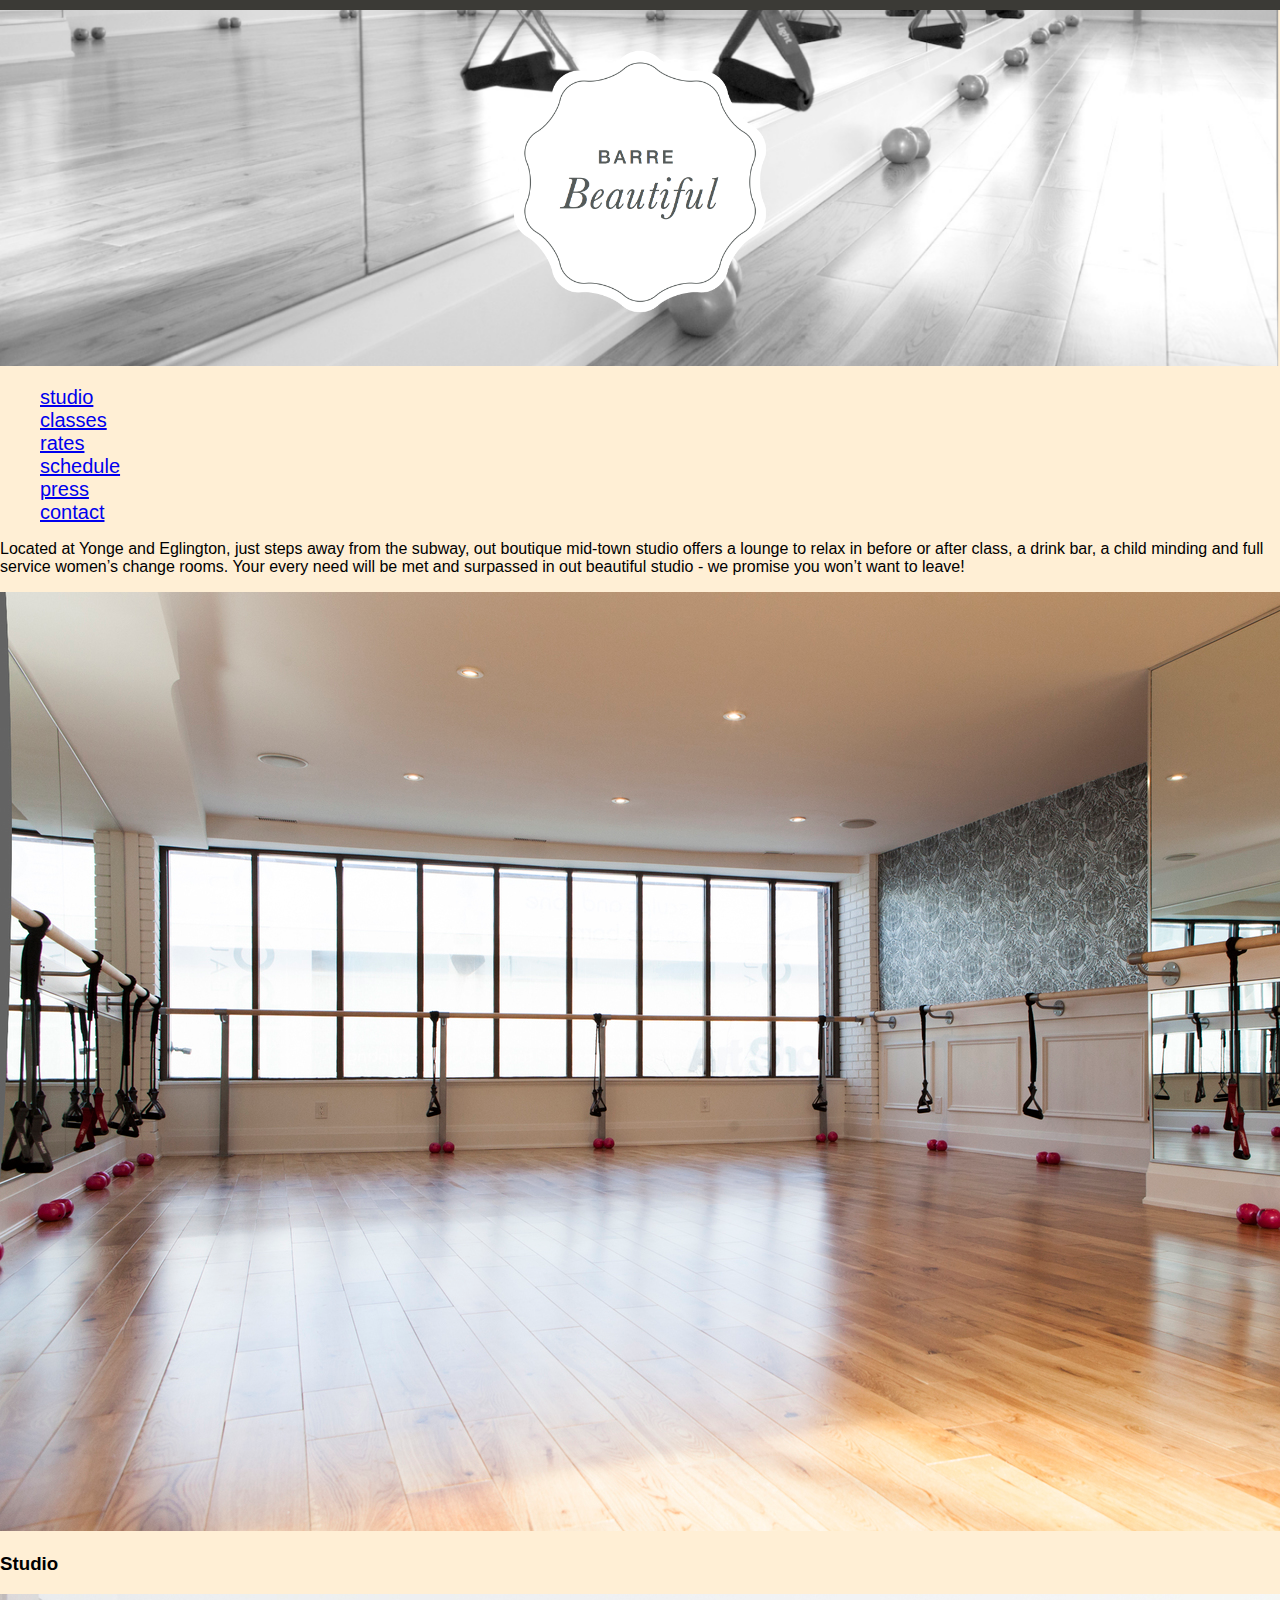
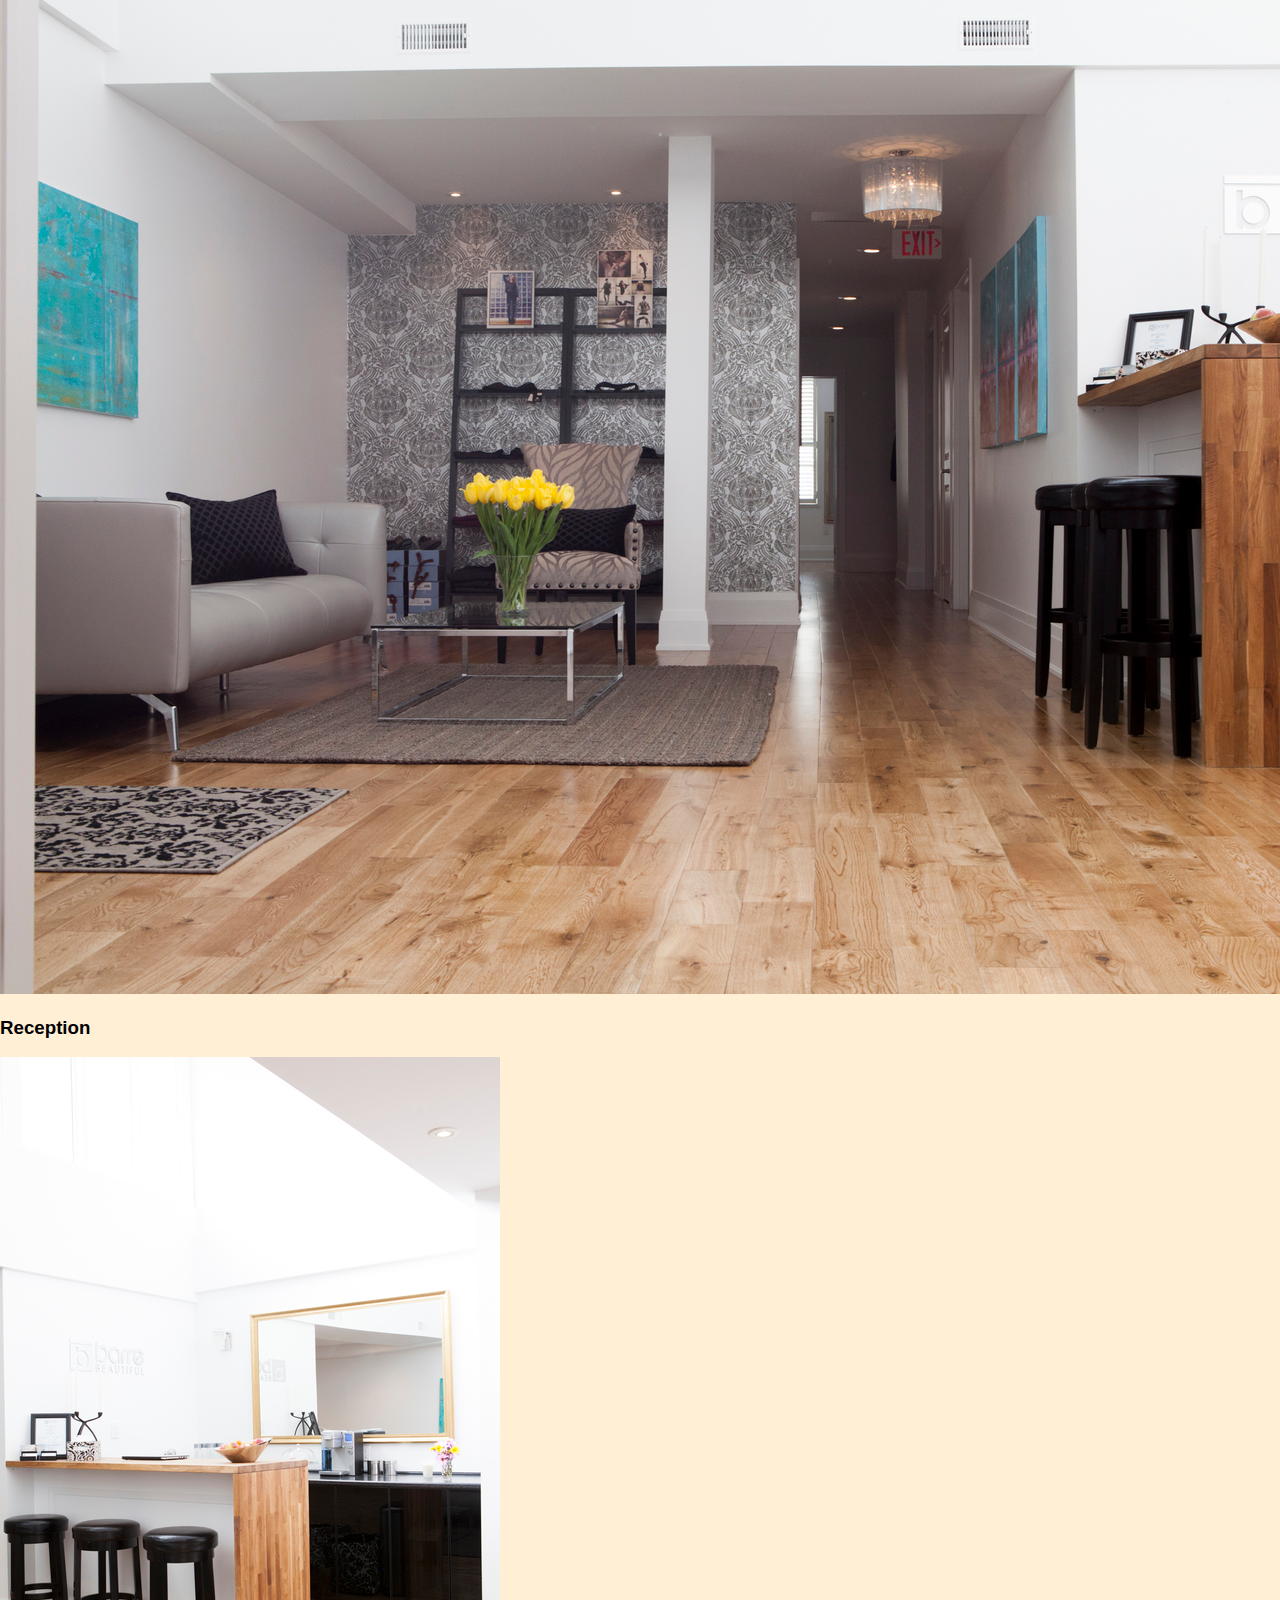
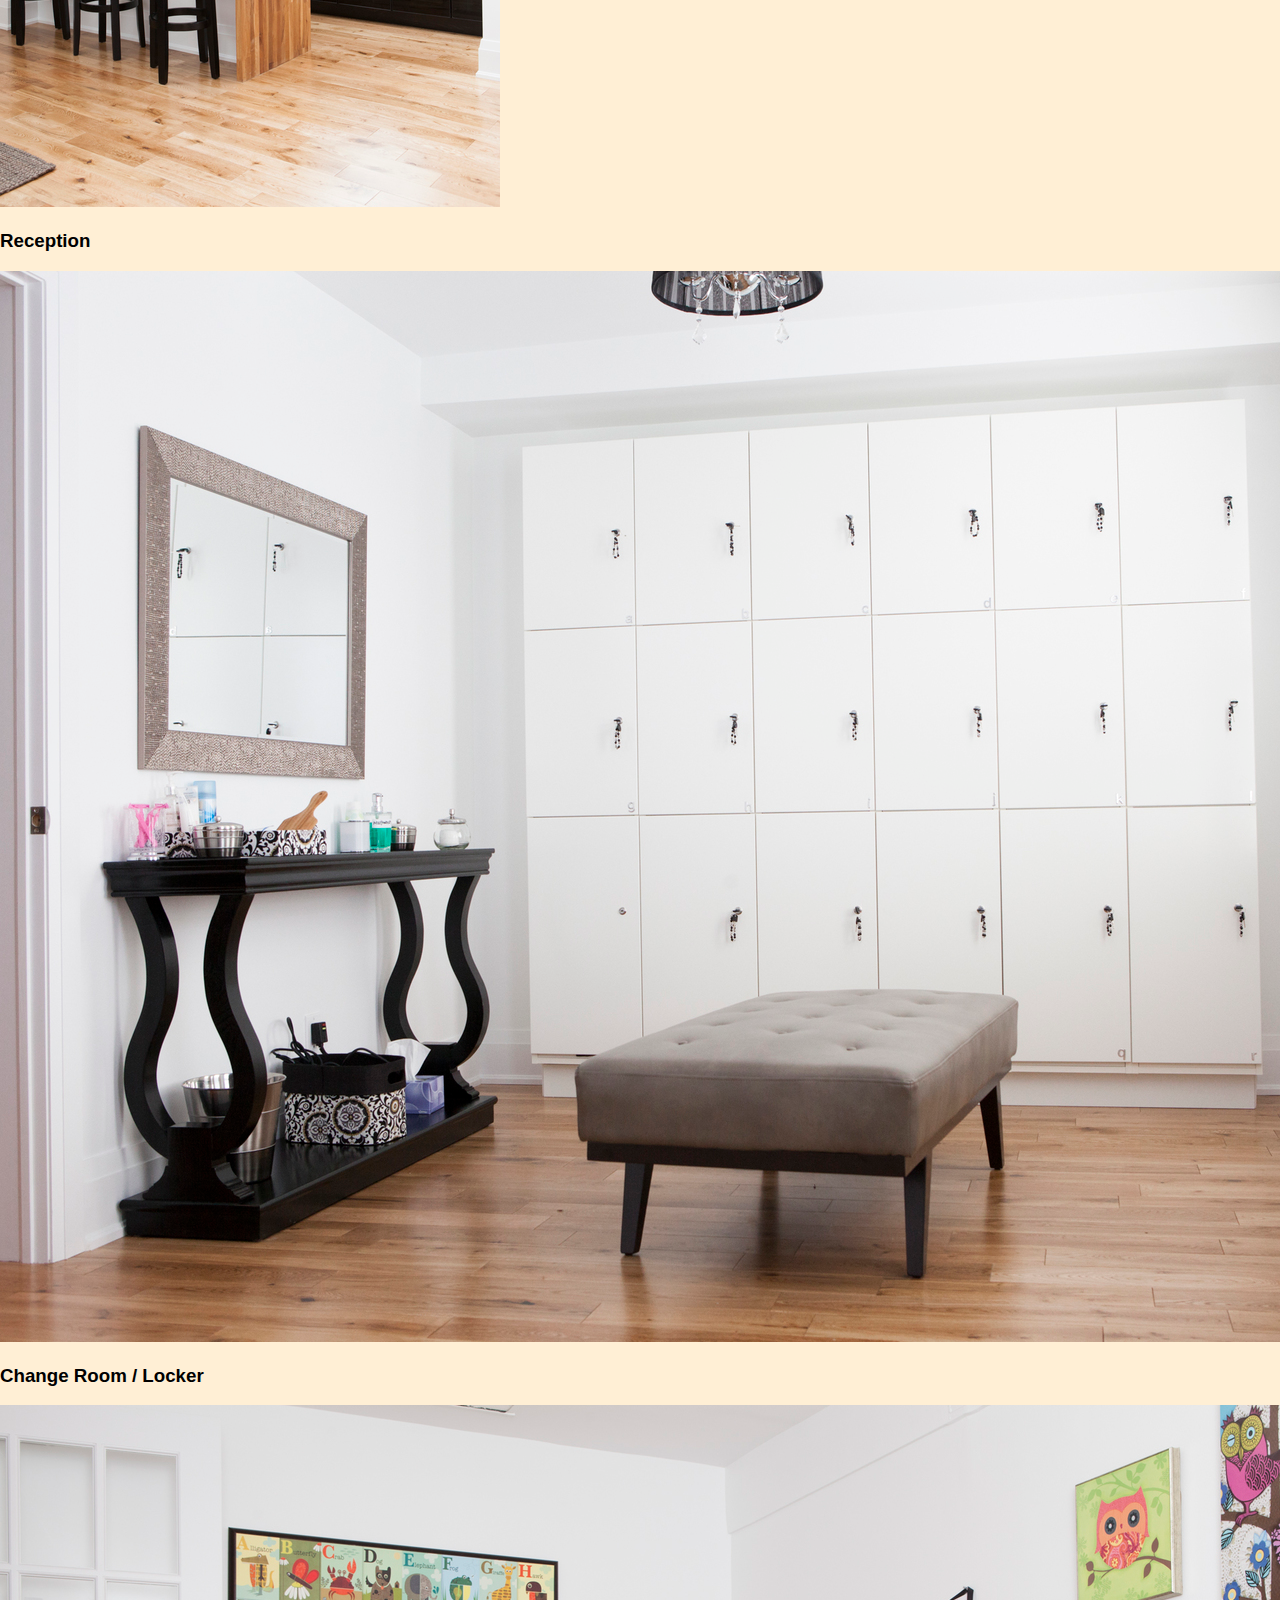
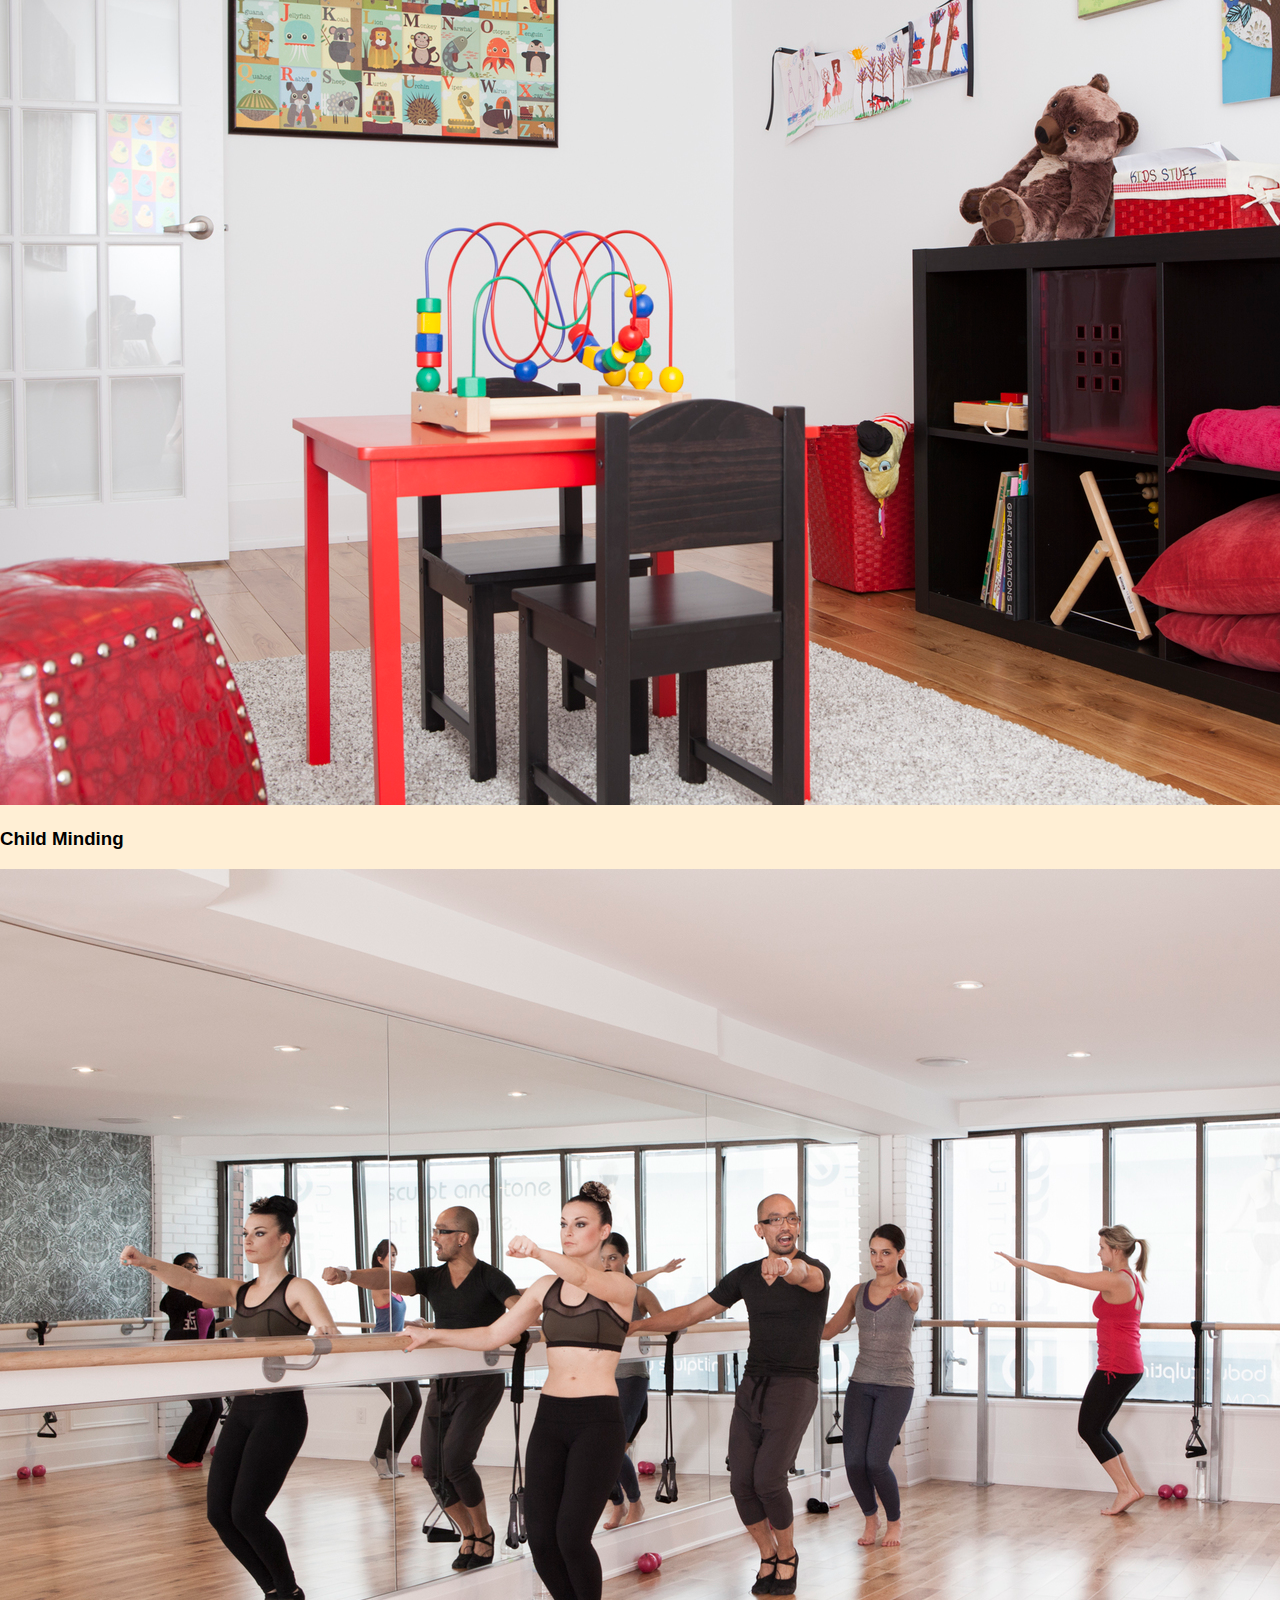
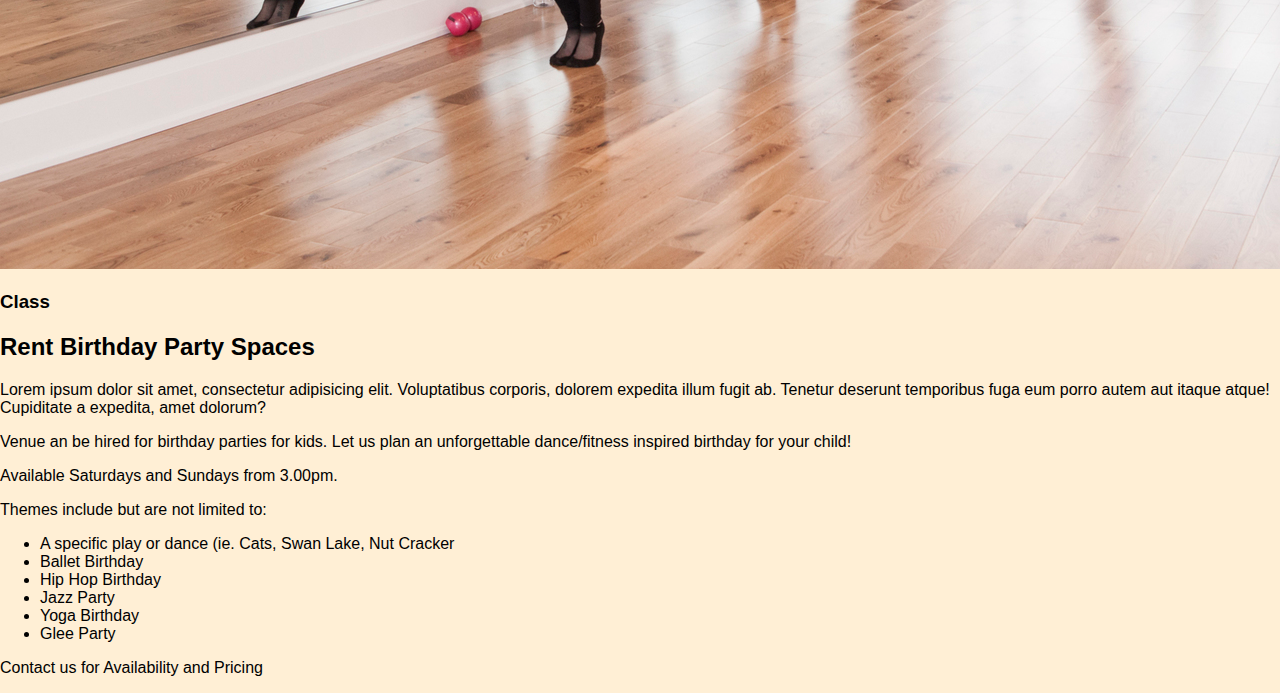
<file: studio.html>
<!DOCTYPE html>
<html lang="en">
<head>
	<meta charset="UTF-8">
	<title>Barre Beautiful | Our Studio</title>
	<link rel="stylesheet" href="css/stylesheet_Main.css">
</head>

<header>
	<img src="images/header.png" alt="">
	<img class="logo" src="images/logo.png"alt="">
</header>

<body>

	<div class="masterWrapper">

	<!-- Navigation -->
		
		<nav>
			<ul>
				<li><a href="studio.html">studio</a></li>
				<li><a href="classes.html">classes</a></li>
				<li><a href="rates.html">rates</a></li>
				<li><a href="schedule.html">schedule</a></li>
				<li><a href="press.html">press</a></li>
				<li><a href="contact.html">contact</a></li>
			</ul>
		</nav>


	<!-- header description -->

		<p>Located at Yonge and Eglington, just steps away from the subway, out boutique mid-town studio offers a lounge to relax in before or after class, a drink bar, a child minding and full service women’s change rooms. Your every need will be met and surpassed in out beautiful studio - we promise you won’t want to leave!</p>


	<!-- 	Studio Gallery  -->
		
		<div class="gallery">
			<div class="imageHolder">
				<img src="images/studio1.jpg" alt="image studio">
				<div class="description">
					<h3>Studio</h3>
				</div>
			</div>
			<div class="imageHolder">
				<img src="images/reception1.jpg" alt="image studio">
				<div class="description">
					<h3>Reception</h3>
				</div>
			</div>
			<div class="imageHolder">
				<img src="images/reception2.jpg" alt="image studio">
				<div class="description">
					<h3>Reception</h3>
				</div>
			</div>
			<div class="imageHolder">
				<img src="images/changeroom.jpg" alt="image studio">
				<div class="description">
					<h3>Change Room / Locker</h3>
				</div>
			</div>
			<div class="imageHolder">
				<img src="images/kidsroom.jpg" alt="image studio">
				<div class="description">
					<h3>Child Minding</h3>
				</div>
			</div>
			<div class="imageHolder">
				<img src="images/class.jpg" alt="image studio">
				<div class="description">
					<h3>Class</h3>
				</div>
			</div>
		</div>


	<!-- 	Other Services -->

		<h2>Rent Birthday Party Spaces</h2>
		<p>Lorem ipsum dolor sit amet, consectetur adipisicing elit. Voluptatibus corporis, dolorem expedita illum fugit ab. Tenetur deserunt temporibus fuga eum porro autem aut itaque atque! Cupiditate a expedita, amet dolorum?</p>
		<p>Venue an be hired for birthday parties for kids. Let us plan an unforgettable dance/fitness inspired birthday for your child!</p>
		<p>Available Saturdays and Sundays from 3.00pm.</p>
		<p>Themes include but are not limited to:</p>
			<ul>
				<li>A specific play or dance (ie. Cats, Swan Lake, Nut Cracker</li>
				<li>Ballet Birthday</li>
				<li>Hip Hop Birthday</li>
				<li>Jazz Party</li>
				<li>Yoga Birthday</li>
				<li>Glee Party</li>
			</ul>
		<p>Contact us for Availability and Pricing</p>

	</div>
	
</body>
</html>
</file>
<file: css/stylesheet_Main.css>
header img {
  width: 100%;
  position: relative;
}

.logo {
  width: 20%;
  position: absolute;
  margin-left: auto;
  margin-right: auto;
  left: 0;
  right: 0;
  top: 50px;
}

body {
  border-top: 10px solid #3B3A36;
  background-color: papayawhip;
  background-image: url(https://images.unsplash.com/photo-1422479763403-3aa672b25e0e?fit=crop&fm=jpg&h=700&ixjsv=2.0.0&ixlib=rb-0.3.5&q=80&w=1200);
  background-repeat: no-repeat;
  background-size: cover;
}

nav ul {
  list-style: none;
}

nav ul li {
  font-size: 20px;
  text-decoration: none;
}

article, aside, details, figcaption, figure, footer, header, hgroup, nav, section, summary {
  display: block;
}

audio, canvas, video {
  display: inline-block;
}

audio:not([controls]) {
  display: none;
  height: 0;
}

[hidden] {
  display: none;
}

html {
  font-family: sans-serif;
  -webkit-text-size-adjust: 100%;
  -ms-text-size-adjust: 100%;
}

a:focus {
  outline: thin dotted;
}

a:active, a:hover {
  outline: 0;
}

h1 {
  font-size: 2em;
}

abbr[title] {
  border-bottom: 1px dotted;
}

b, strong {
  font-weight: 700;
}

dfn {
  font-style: italic;
}

mark {
  background: #ff0;
  color: #000;
}

code, kbd, pre, samp {
  font-family: monospace, serif;
  font-size: 1em;
}

pre {
  white-space: pre-wrap;
  word-wrap: break-word;
}

q {
  quotes: \201C \201D \2018 \2019;
}

small {
  font-size: 80%;
}

sub, sup {
  font-size: 75%;
  line-height: 0;
  position: relative;
  vertical-align: baseline;
}

sup {
  top: -.5em;
}

sub {
  bottom: -.25em;
}

img {
  border: 0;
}

svg:not(:root) {
  overflow: hidden;
}

fieldset {
  border: 1px solid silver;
  margin: 0 2px;
  padding: 0.35em 0.625em 0.75em;
}

button, input, select, textarea {
  font-family: inherit;
  font-size: 100%;
  margin: 0;
}

button, input {
  line-height: normal;
}

button, html input[type=button], input[type=reset], input[type=submit] {
  -webkit-appearance: button;
  cursor: pointer;
}

button[disabled], input[disabled] {
  cursor: default;
}

input[type=checkbox], input[type=radio] {
  box-sizing: border-box;
  padding: 0;
}

input[type=search] {
  -webkit-appearance: textfield;
  -moz-box-sizing: content-box;
  -webkit-box-sizing: content-box;
  box-sizing: content-box;
}

input[type=search]::-webkit-search-cancel-button, input[type=search]::-webkit-search-decoration {
  -webkit-appearance: none;
}

textarea {
  overflow: auto;
  vertical-align: top;
}

table {
  border-collapse: collapse;
  border-spacing: 0;
}

body, figure {
  margin: 0;
}

legend, button::-moz-focus-inner, input::-moz-focus-inner {
  border: 0;
  padding: 0;
}

.clearfix:after {
  visibility: hidden;
  display: block;
  font-size: 0;
  content: " ";
  clear: both;
  height: 0;
}

* {
  -moz-box-sizing: border-box;
  -webkit-box-sizing: border-box;
  box-sizing: border-box;
}
</file>
